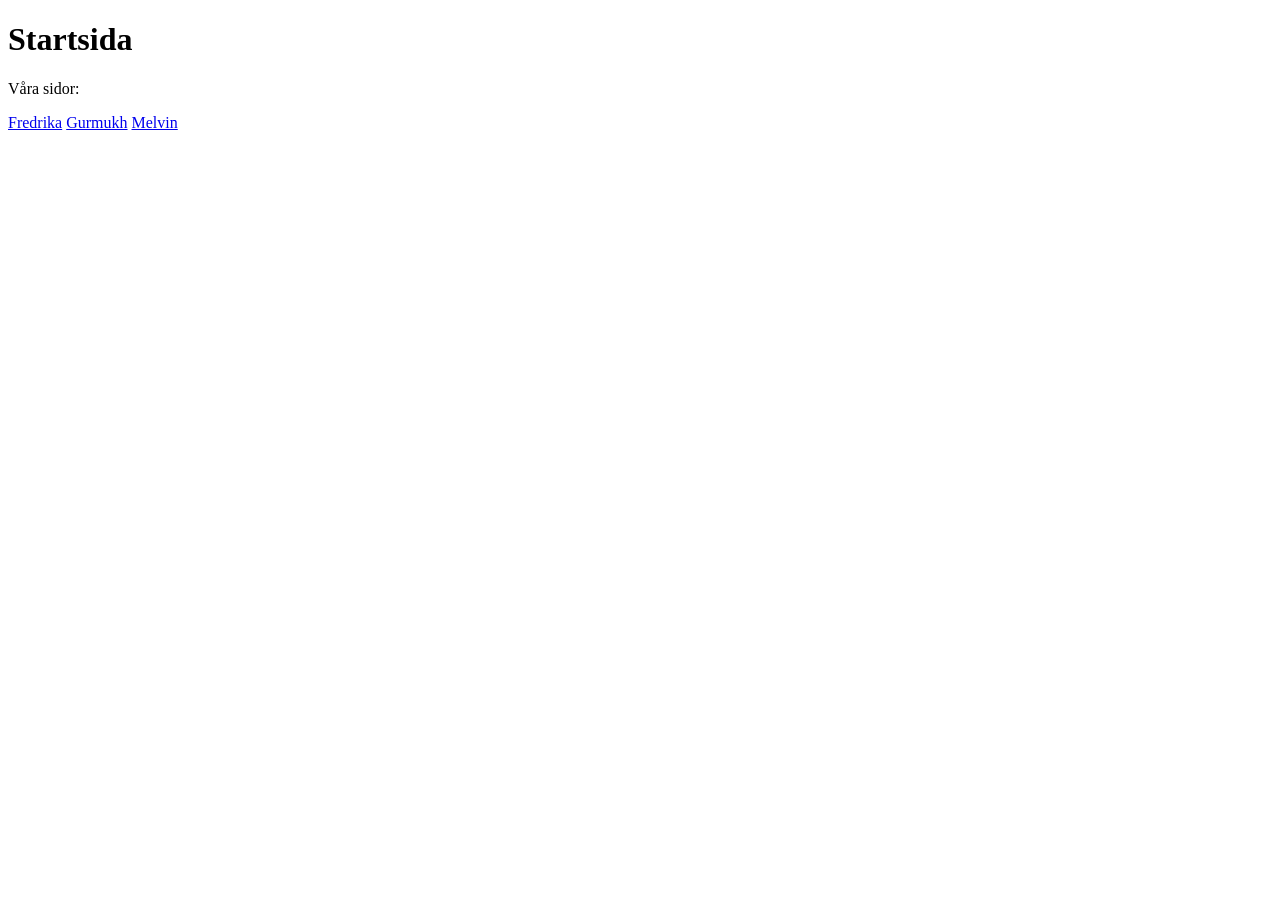
<file: index.html>
<!DOCTYPE html>
<html lang="sv">
<head>
    <meta charset="UTF-8">
    <meta name="viewport" content="width=device-width, initial-scale=1.0">
    <title>Document</title>
</head>
<body>
    <header>
        <h1>Startsida</h1> <!-- Huvudrubrik -->
    </header>
    <nav><p>Våra sidor:</p>
        <a href="Fredrika_Claesson.html">Fredrika</a>
        <a href="Gurmukh.html">Gurmukh</a>
        <a href="Melvin.html">Melvin</a>
        </nav>
</body>
</html>
</file>
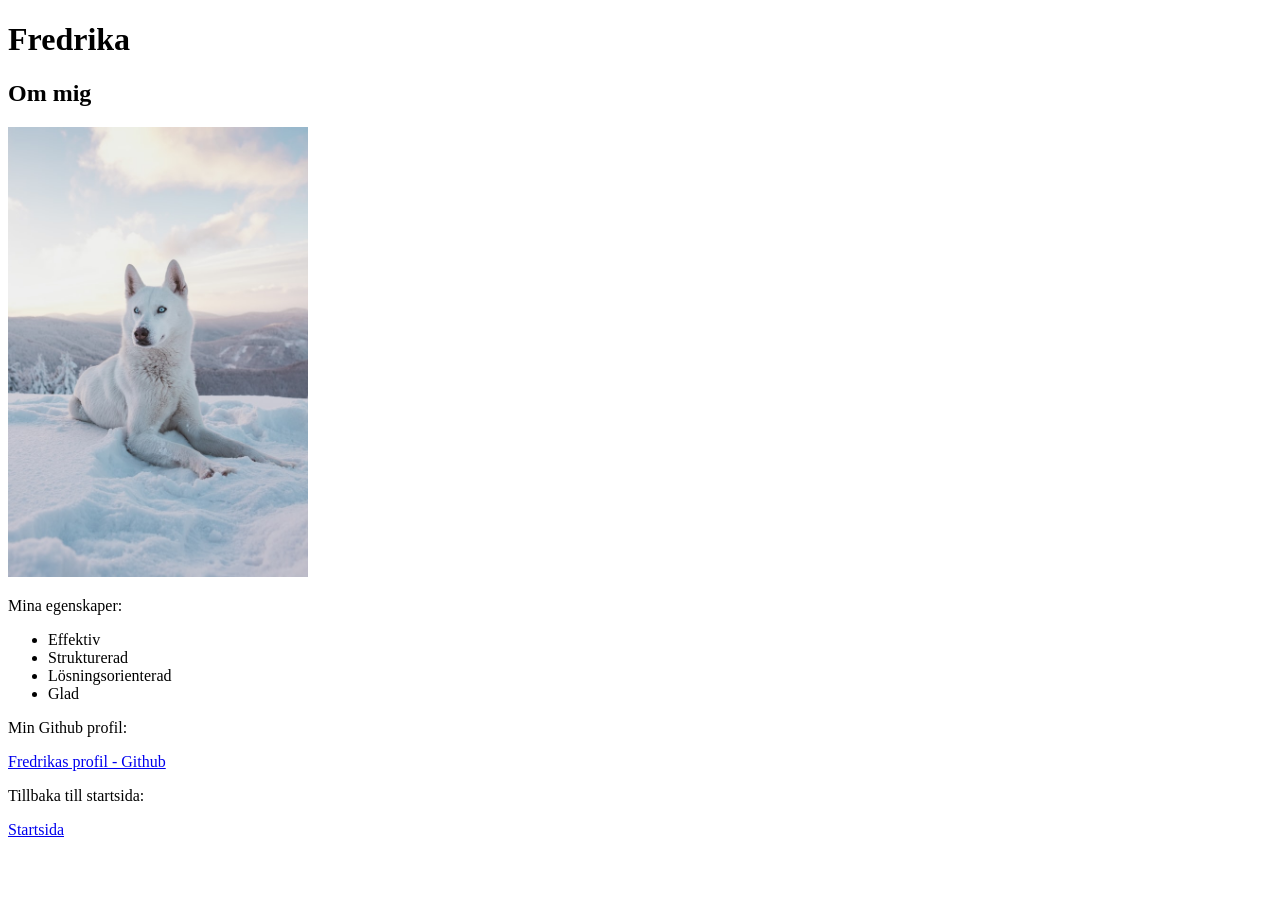
<file: Fredrika_Claesson.html>
<!DOCTYPE html>
<html lang="sv">
<head>
    <meta charset="UTF-8">
    <meta name="viewport" content="width=device-width, initial-scale=1.0">
    <title>Document</title>
    <link rel="stylesheet" href="Fredrika_Claesson.css">
</head>
<body>
    <header>
        <h1>Fredrika</h1> <!-- Huvudrubrik -->
    </header>
    <main>
        <section>
            <h2>Om mig</h2>
            <img src="hund.jpg" alt="En bild på en vit hund">
            <p>Mina egenskaper:</p>
            <ul>
                <li>Effektiv</li>
                <li>Strukturerad</li>
                <li>Lösningsorienterad</li>
                <li>Glad</li>
            </ul>
        </section>
        <nav><p>Min Github profil:</p>
        <a href="https://github.com/FredrikaClaesson">Fredrikas profil - Github</a>
        <p>Tillbaka till startsida:</p>
        <a href="index.html">Startsida</a>
        </nav>
        

    </main>
</body>
</html>
</file>
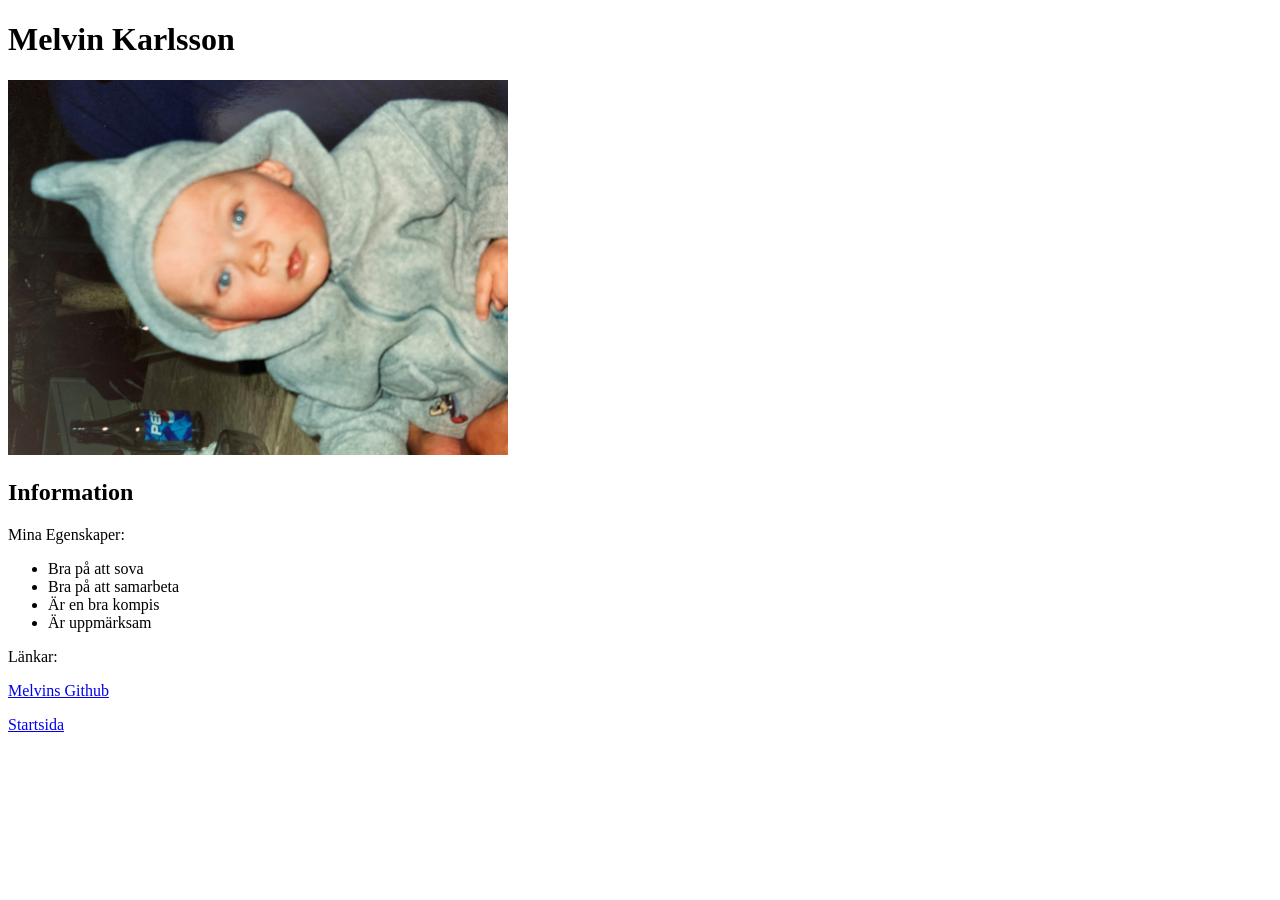
<file: Melvin.html>
<!DOCTYPE html>
<html lang="sv">
<head>
    <meta charset="UTF-8">
    <meta name="viewport" content="width=device-width, initial-scale=1.0">
    <title>Melvin Karlsson</title>
    <link rel="stylesheet" href="design.css">
</head>
<body>
<header>
<h1> Melvin Karlsson</h1>
<img src="melvin.jpg" alt="Bild på Melvin">
    </header>
    <main>
        <section>
            <h2>Information
            </h2>
            <p>Mina Egenskaper:</p>
            <ul>
                <li>Bra på att sova</li>
                <li>Bra på att samarbeta
                    <li>Är en bra kompis</li>
                    <li>Är uppmärksam</li>
                </li>
            </ul>
        
        </section>
        <nav></nav><p>Länkar:</p>
<a href="https://github.com/stums77">Melvins Github</a>
<p>

</p>
<a href="index.html"> Startsida</a>

    </main>
</body>
</html>
</file>
<file: Fredrika_Claesson.css>
img{width: 300px;}
</file>
<file: design.css>
img {
    width: 500px;
}
</file>
